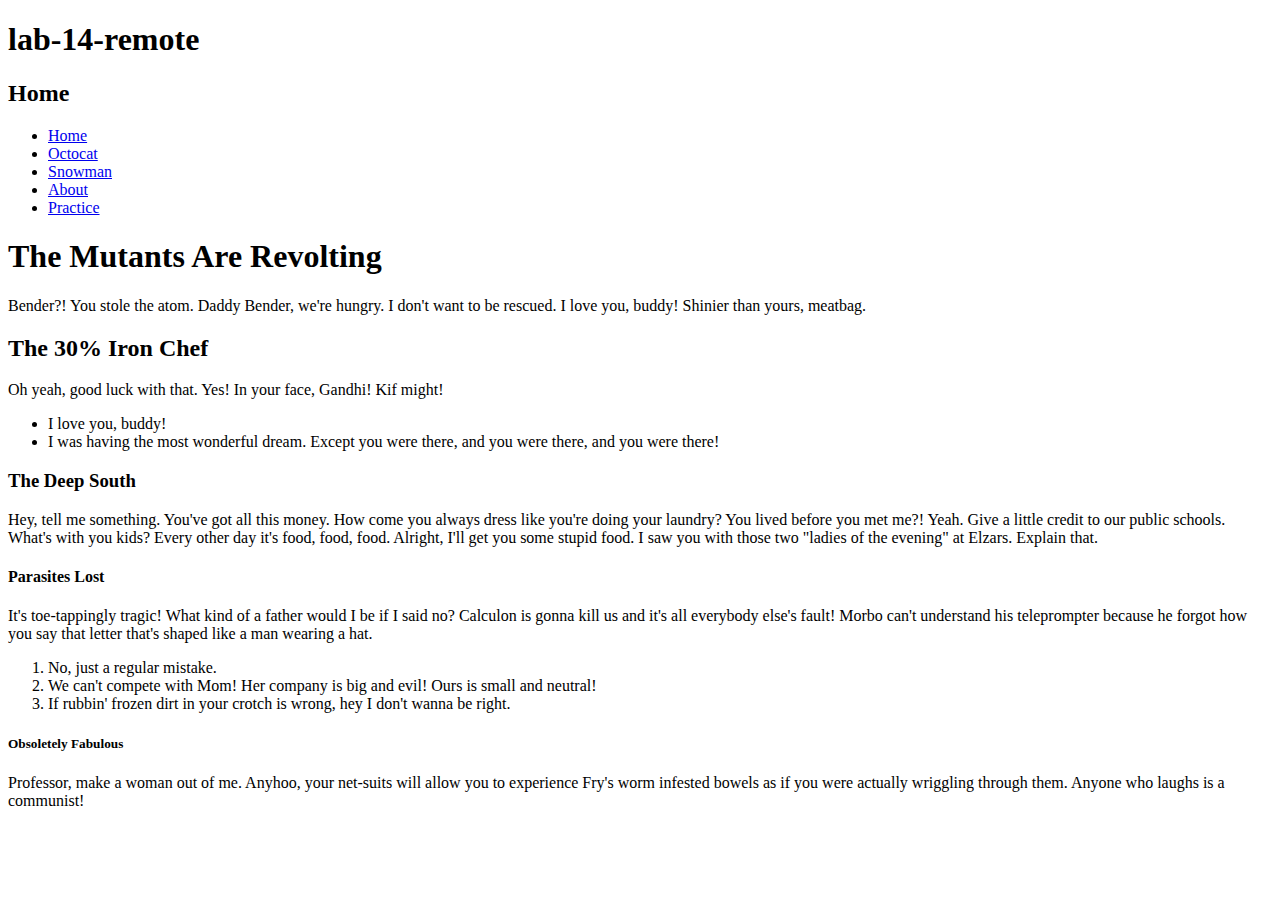
<file: index.html>
<!DOCTYPE html>
<html lang="en">
<html>
<head>
	<title></title>
</head>
<body>
<h1>lab-14-remote</h1>
<h2>Home</h2>
<ul>
	<li><a href="index.html">Home</a></li>
	<li><a href="http://octodex.github.com/">Octocat</a></li>
	<li><a href="http://unicodesnowmanforyou.com/">Snowman</a></li>
	<li><a href="about.html">About</a></li>
	<li><a href="practice.html">Practice</a></li>
</ul>
<h1>The Mutants Are Revolting</h1>
<p>Bender?! You stole the atom. Daddy Bender, we're hungry. I don't want to be rescued. I love you, buddy! Shinier than yours, meatbag.</p>
<h2>The 30% Iron Chef</h2>
<p>Oh yeah, good luck with that. Yes! In your face, Gandhi! Kif might!</p>
<ul>
<li>I love you, buddy!</li>
<li>I was having the most wonderful dream. Except you were there, and you were there, and you were there!</li>
</ul>
<h3>The Deep South</h3>
<p>Hey, tell me something. You've got all this money. How come you always dress like you're doing your laundry? You lived before you met me?! Yeah. Give a little credit to our public schools. What's with you kids? Every other day it's food, food, food. Alright, I'll get you some stupid food. I saw you with those two "ladies of the evening" at Elzars. Explain that.</p>
<h4>Parasites Lost</h4>
<p>It's toe-tappingly tragic! What kind of a father would I be if I said no? Calculon is gonna kill us and it's all everybody else's fault! Morbo can't understand his teleprompter because he forgot how you say that letter that's shaped like a man wearing a hat.</p>
<ol>
<li>No, just a regular mistake.</li>
<li>We can't compete with Mom! Her company is big and evil! Ours is small and neutral!</li>
<li>If rubbin' frozen dirt in your crotch is wrong, hey I don't wanna be right.</li>
</ol>
<h5>Obsoletely Fabulous</h5>
<p>Professor, make a woman out of me. Anyhoo, your net-suits will allow you to experience Fry's worm infested bowels as if you were actually wriggling through them. Anyone who laughs is a communist!</p>
</body>
</html>
</file>
